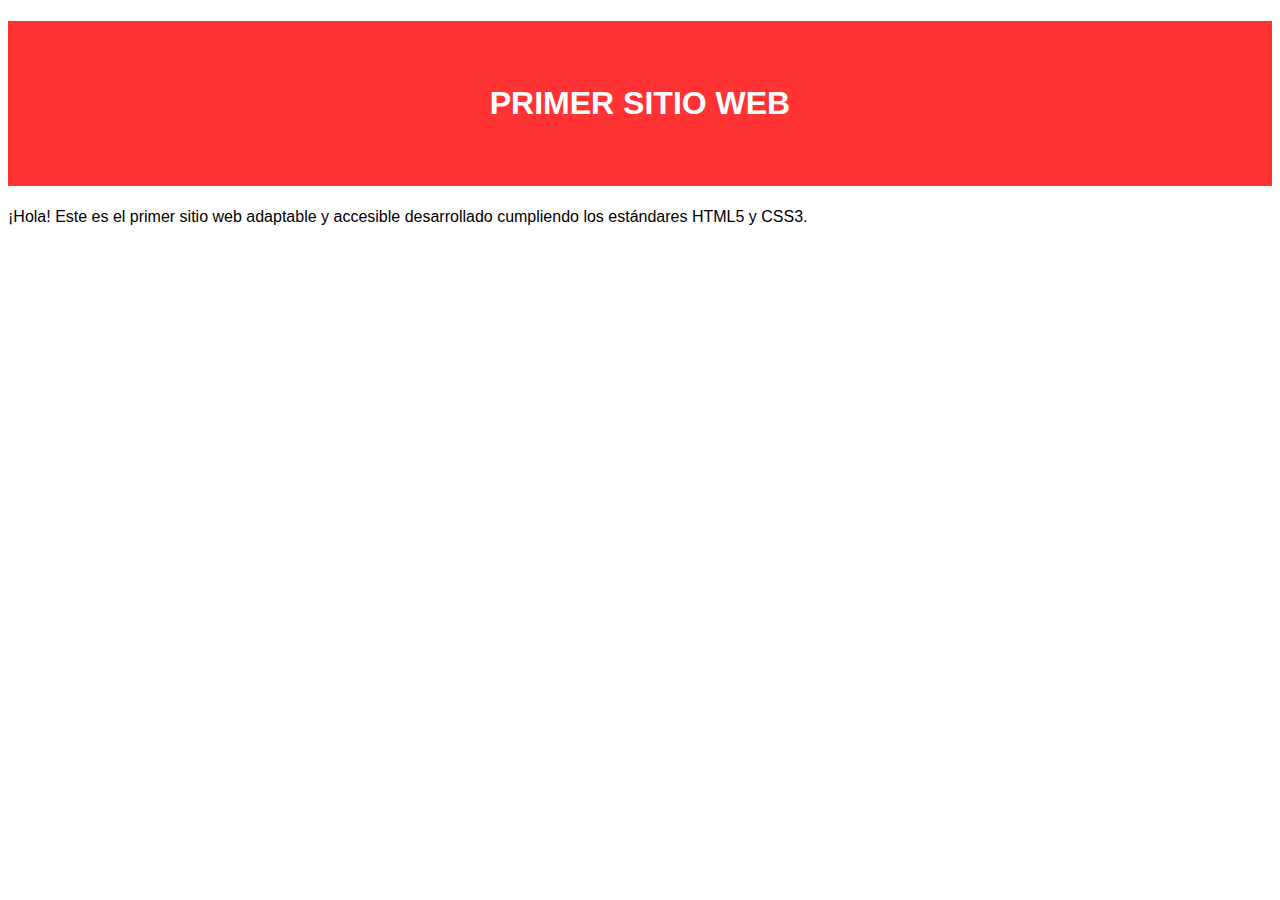
<file: index.html>
<!DOCTYPE HTML>

<html lang="es">
<head>
    <!-- Datos que describen el documento -->
    <meta charset="UTF-8" />
    <title>SEW</title>
	<link rel="stylesheet" type="text/css" href="estilo.css" />
</head>

<body>
    <!-- Datos con el contenidos que aparece en el navegador -->
    <h1>Primer sitio web</h1>
    <p>¡Hola! Este es el primer sitio web adaptable y accesible desarrollado cumpliendo los estándares HTML5 y CSS3. </p>
</body>
</html>
</file>
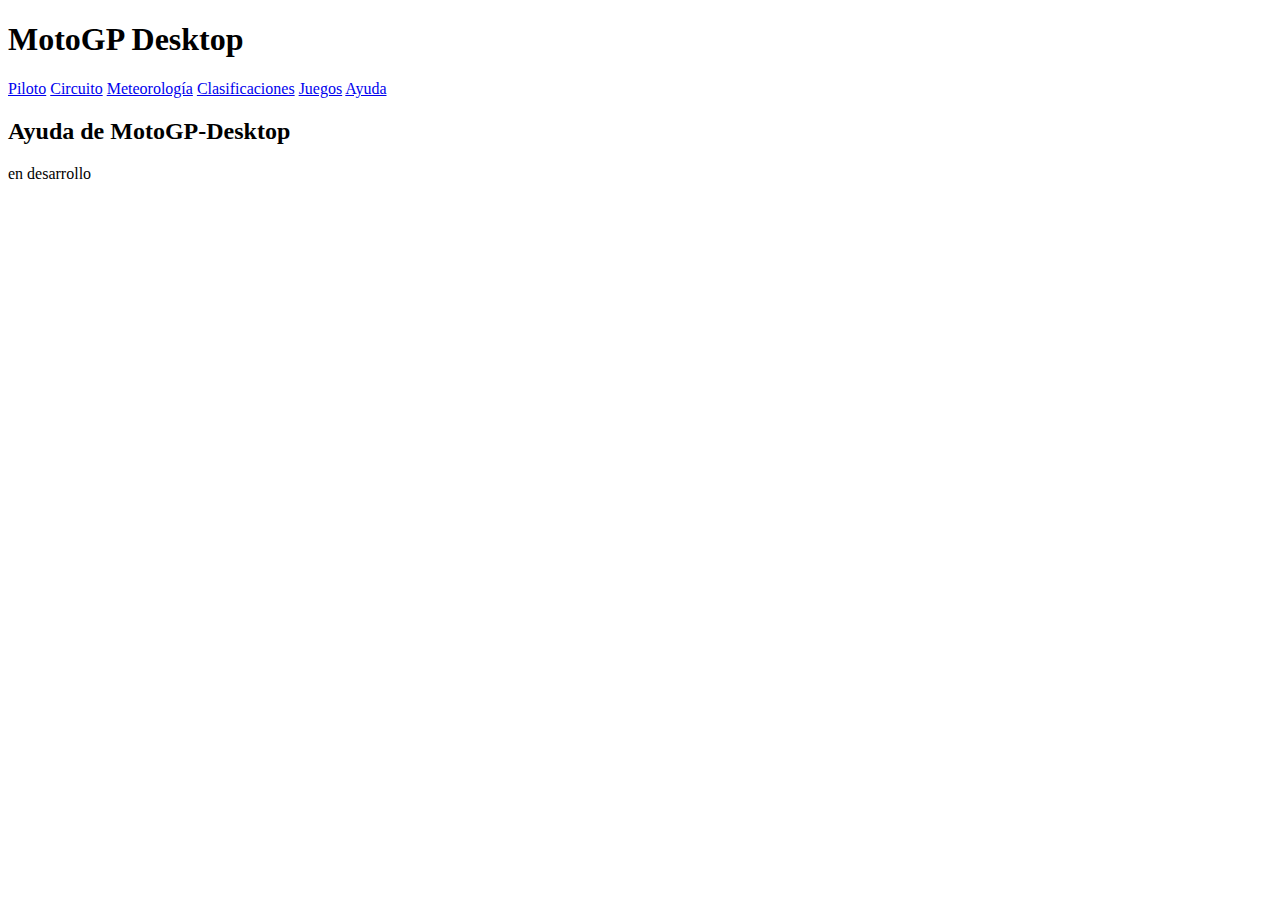
<file: MotoGP-Desktop/ayuda.html>
<!DOCTYPE HTML>

<html lang="es">
<head>
    <!-- Datos que describen el documento -->
    <meta charset="UTF-8" />
    <title>MotoGP-Ayuda</title>
	
	<meta name="keywords" content="Moto, MotoGP" />
	<meta name="author" content = "Clara Fernández" />
	<meta name = "description" content = "Información de ayuda" />
	<meta name = "viewport" content = "width=device-width, initial-scale=1.0" />
	<link rel="icon" href="multimedia/icono.ico"/>
	<link rel="stylesheet" type="text/css" href="estilo/estilo.css" />
</head>

<body>
    <!-- Datos con el contenidos que aparece en el navegador -->
    <h1>MotoGP Desktop</h1>
	<nav>
	<a href="piloto.html" title="Información del Marco Bezzecchi">Piloto</a>
	<a href="circuito.html" title="Información del circuito">Circuito</a>
	<a href="meteorologia.html" title="Información de la meteorología">Meteorología</a>
	<a href="clasificaciones.html" title="Información de las clasificaciones">Clasificaciones</a>
	<a href="juegos.html" title="Información de juegos">Juegos</a>
	<a href="ayuda.html" title="Información de Ayuda">Ayuda</a>
	</nav>
	<h2>Ayuda de MotoGP-Desktop</h2>
    <p>en desarrollo</p>
</body>
</html>
</file>
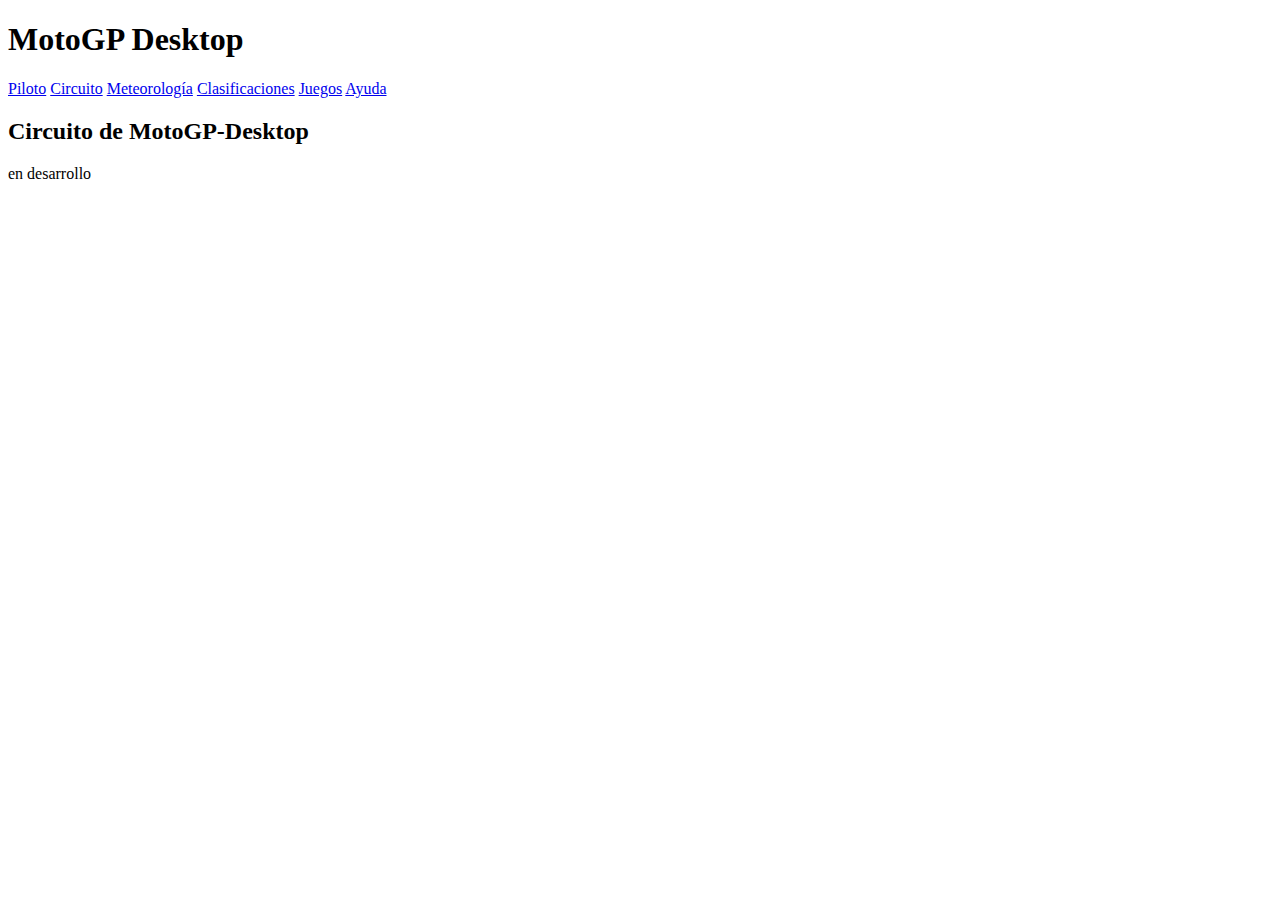
<file: MotoGP-Desktop/circuito.html>
<!DOCTYPE HTML>

<html lang="es">
<head>
    <!-- Datos que describen el documento -->
    <meta charset="UTF-8" />
    <title>MotoGP-Circuito</title>
	
	<meta name="keywords" content="Moto, MotoGP" />
	<meta name="author" content = "Clara Fernández" />
	<meta name = "description" content = "Información del circuito" />
	<meta name = "viewport" content = "width=device-width, initial-scale=1.0" />
	<link rel="icon" href="multimedia/icono.ico"/>
	<link rel="stylesheet" type="text/css" href="estilo/estilo.css" />
</head>

<body>
    <!-- Datos con el contenidos que aparece en el navegador -->
    <h1>MotoGP Desktop</h1>
	<nav>
	<a href="piloto.html" title="Información del Marco Bezzecchi">Piloto</a>
	<a href="circuito.html" title="Información del circuito">Circuito</a>
	<a href="meteorologia.html" title="Información de la meteorología">Meteorología</a>
	<a href="clasificaciones.html" title="Información de las clasificaciones">Clasificaciones</a>
	<a href="juegos.html" title="Información de juegos">Juegos</a>
	<a href="ayuda.html" title="Información de Ayuda">Ayuda</a>
	</nav>
	<h2>Circuito de MotoGP-Desktop</h2>
    <p>en desarrollo</p>
</body>
</html>
</file>
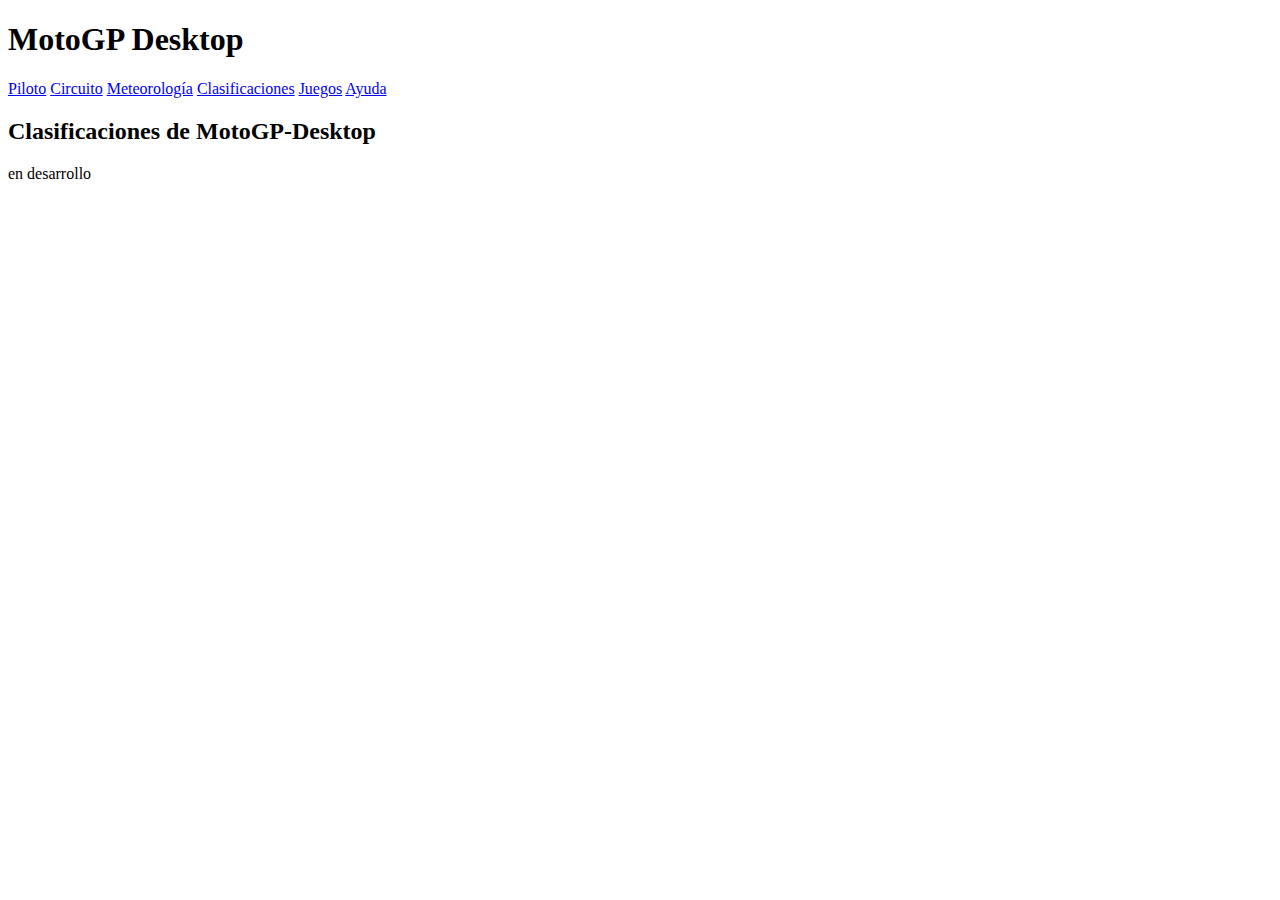
<file: MotoGP-Desktop/clasificaciones.html>
<!DOCTYPE HTML>

<html lang="es">
<head>
    <!-- Datos que describen el documento -->
    <meta charset="UTF-8" />
    <title>MotoGP-Clasificaciones</title>
	
	<meta name="keywords" content="Moto, MotoGP" />
	<meta name="author" content = "Clara Fernández" />
	<meta name = "description" content = "Información de las clasificaciones" />
	<meta name = "viewport" content = "width=device-width, initial-scale=1.0" />
	<link rel="icon" href="multimedia/icono.ico"/>
	<link rel="stylesheet" type="text/css" href="estilo/estilo.css" />
</head>

<body>
    <!-- Datos con el contenidos que aparece en el navegador -->
    <h1>MotoGP Desktop</h1>
	<nav>
	<a href="piloto.html" title="Información del Marco Bezzecchi">Piloto</a>
	<a href="circuito.html" title="Información del circuito">Circuito</a>
	<a href="meteorologia.html" title="Información de la meteorología">Meteorología</a>
	<a href="clasificaciones.html" title="Información de las clasificaciones">Clasificaciones</a>
	<a href="juegos.html" title="Información de juegos">Juegos</a>
	<a href="ayuda.html" title="Información de Ayuda">Ayuda</a>
	</nav>
	<h2>Clasificaciones de MotoGP-Desktop</h2>
    <p>en desarrollo</p>
</body>
</html>
</file>
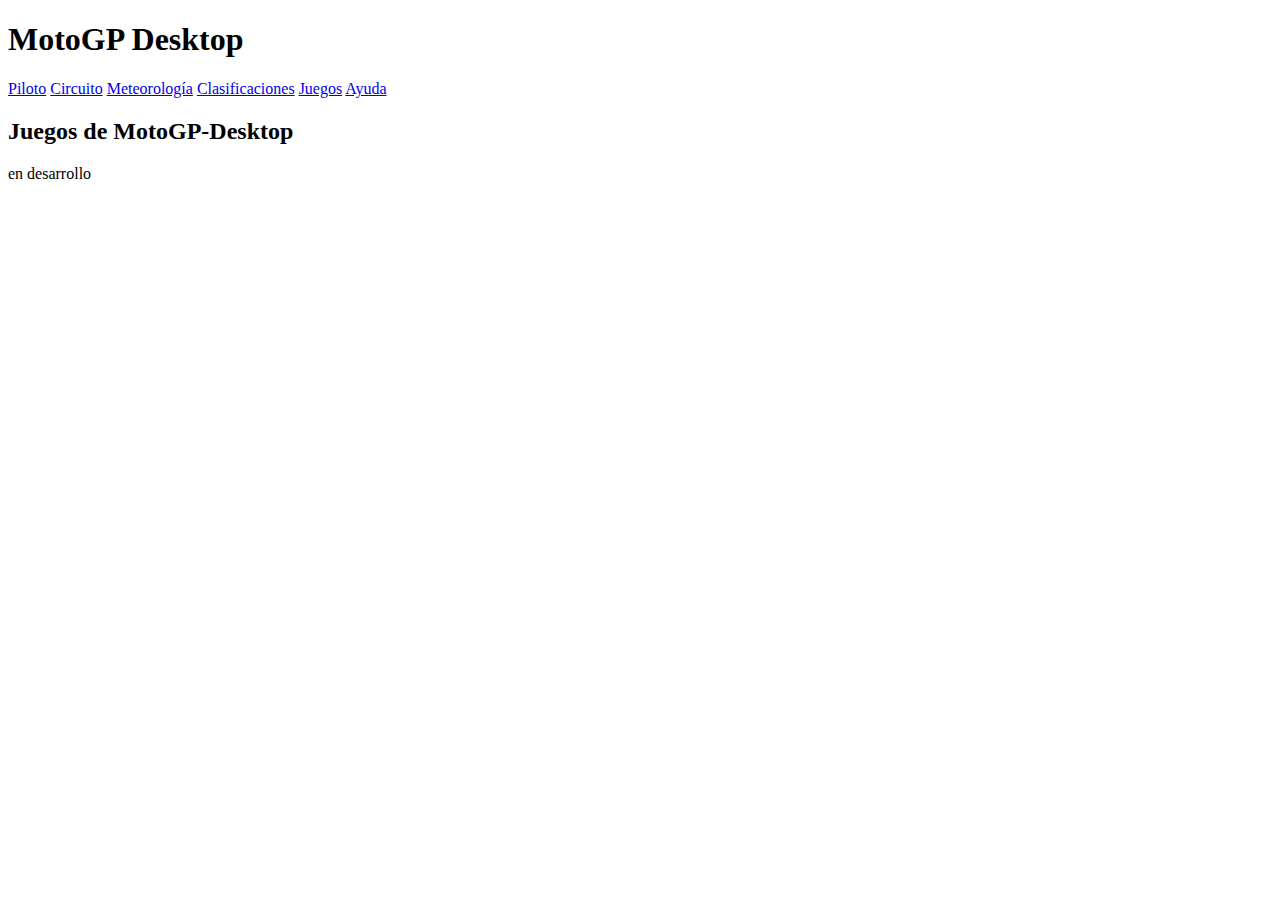
<file: MotoGP-Desktop/juegos.html>
<!DOCTYPE HTML>

<html lang="es">
<head>
    <!-- Datos que describen el documento -->
    <meta charset="UTF-8" />
    <title>MotoGP-Juegos</title>
	
	<meta name="keywords" content="Moto, MotoGP" />
	<meta name="author" content = "Clara Fernández" />
	<meta name = "description" content = "Información de los juegos" />
	<meta name = "viewport" content = "width=device-width, initial-scale=1.0" />
	<link rel="icon" href="multimedia/icono.ico"/>
	<link rel="stylesheet" type="text/css" href="estilo/estilo.css" />
</head>

<body>
    <!-- Datos con el contenidos que aparece en el navegador -->
    <h1>MotoGP Desktop</h1>
	<nav>
	<a href="piloto.html" title="Información del Marco Bezzecchi">Piloto</a>
	<a href="circuito.html" title="Información del circuito">Circuito</a>
	<a href="meteorologia.html" title="Información de la meteorología">Meteorología</a>
	<a href="clasificaciones.html" title="Información de las clasificaciones">Clasificaciones</a>
	<a href="juegos.html" title="Información de juegos">Juegos</a>
	<a href="ayuda.html" title="Información de Ayuda">Ayuda</a>
	</nav>
	<h2>Juegos de MotoGP-Desktop</h2>
    <p>en desarrollo</p>
</body>
</html>
</file>
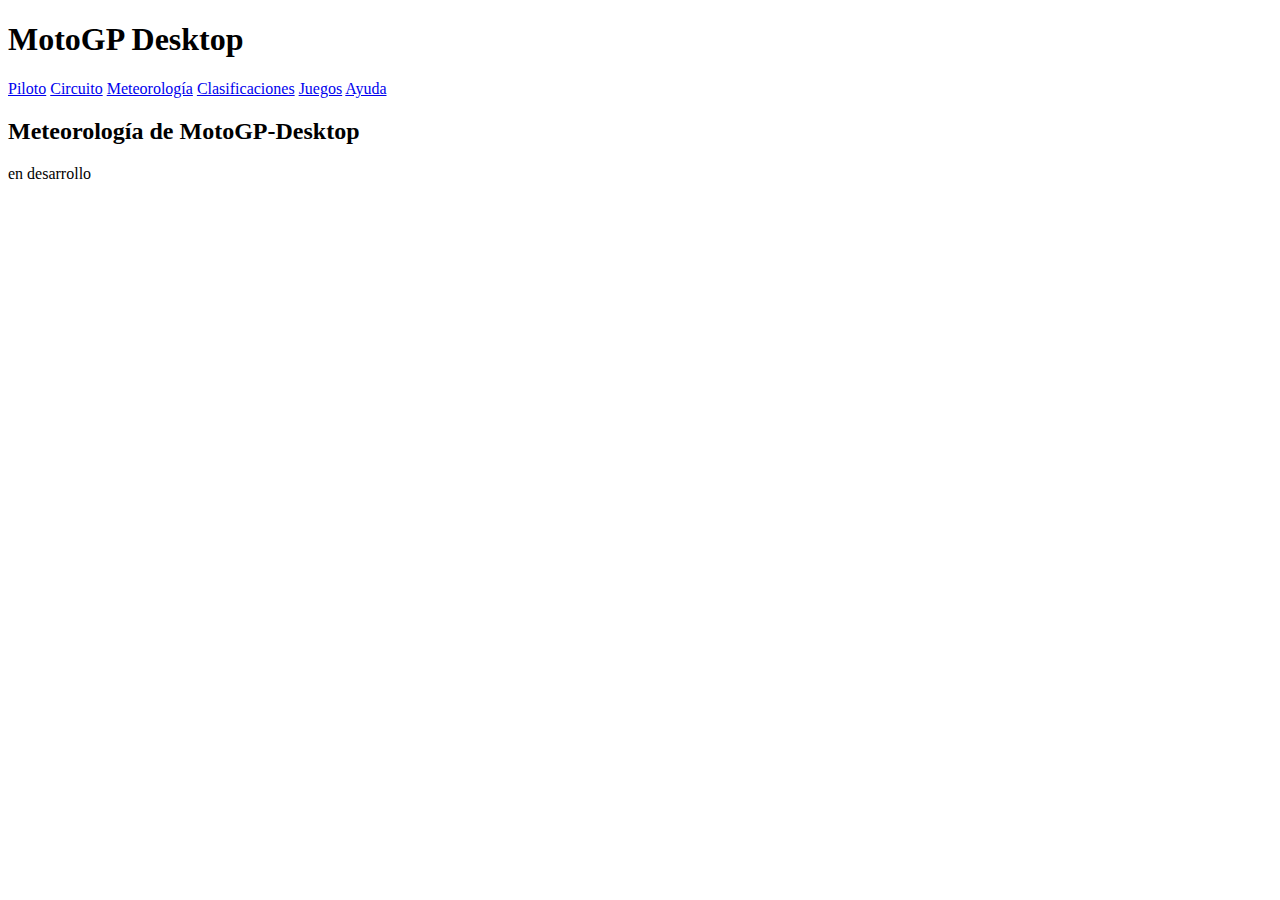
<file: MotoGP-Desktop/meteorologia.html>
<!DOCTYPE HTML>

<html lang="es">
<head>
    <!-- Datos que describen el documento -->
    <meta charset="UTF-8" />
    <title>MotoGP-Meteorología</title>
	
	<meta name="keywords" content="Moto, MotoGP" />
	<meta name="author" content = "Clara Fernández" />
	<meta name = "description" content = "Información de la metodología" />
	<meta name = "viewport" content = "width=device-width, initial-scale=1.0" />
	<link rel="icon" href="multimedia/icono.ico">
	<link rel="stylesheet" type="text/css" href="estilo/estilo.css" />
</head>

<body>
    <!-- Datos con el contenidos que aparece en el navegador -->
    <h1>MotoGP Desktop</h1>
	<nav>
	<a href="piloto.html" title="Información del Marco Bezzecchi">Piloto</a>
	<a href="circuito.html" title="Información del circuito">Circuito</a>
	<a href="meteorologia.html" title="Información de la meteorología">Meteorología</a>
	<a href="clasificaciones.html" title="Información de las clasificaciones">Clasificaciones</a>
	<a href="juegos.html" title="Información de juegos">Juegos</a>
	<a href="ayuda.html" title="Información de Ayuda">Ayuda</a>
	</nav>
	<h2>Meteorología de MotoGP-Desktop</h2>
    <p>en desarrollo</p>
</body>
</html>
</file>
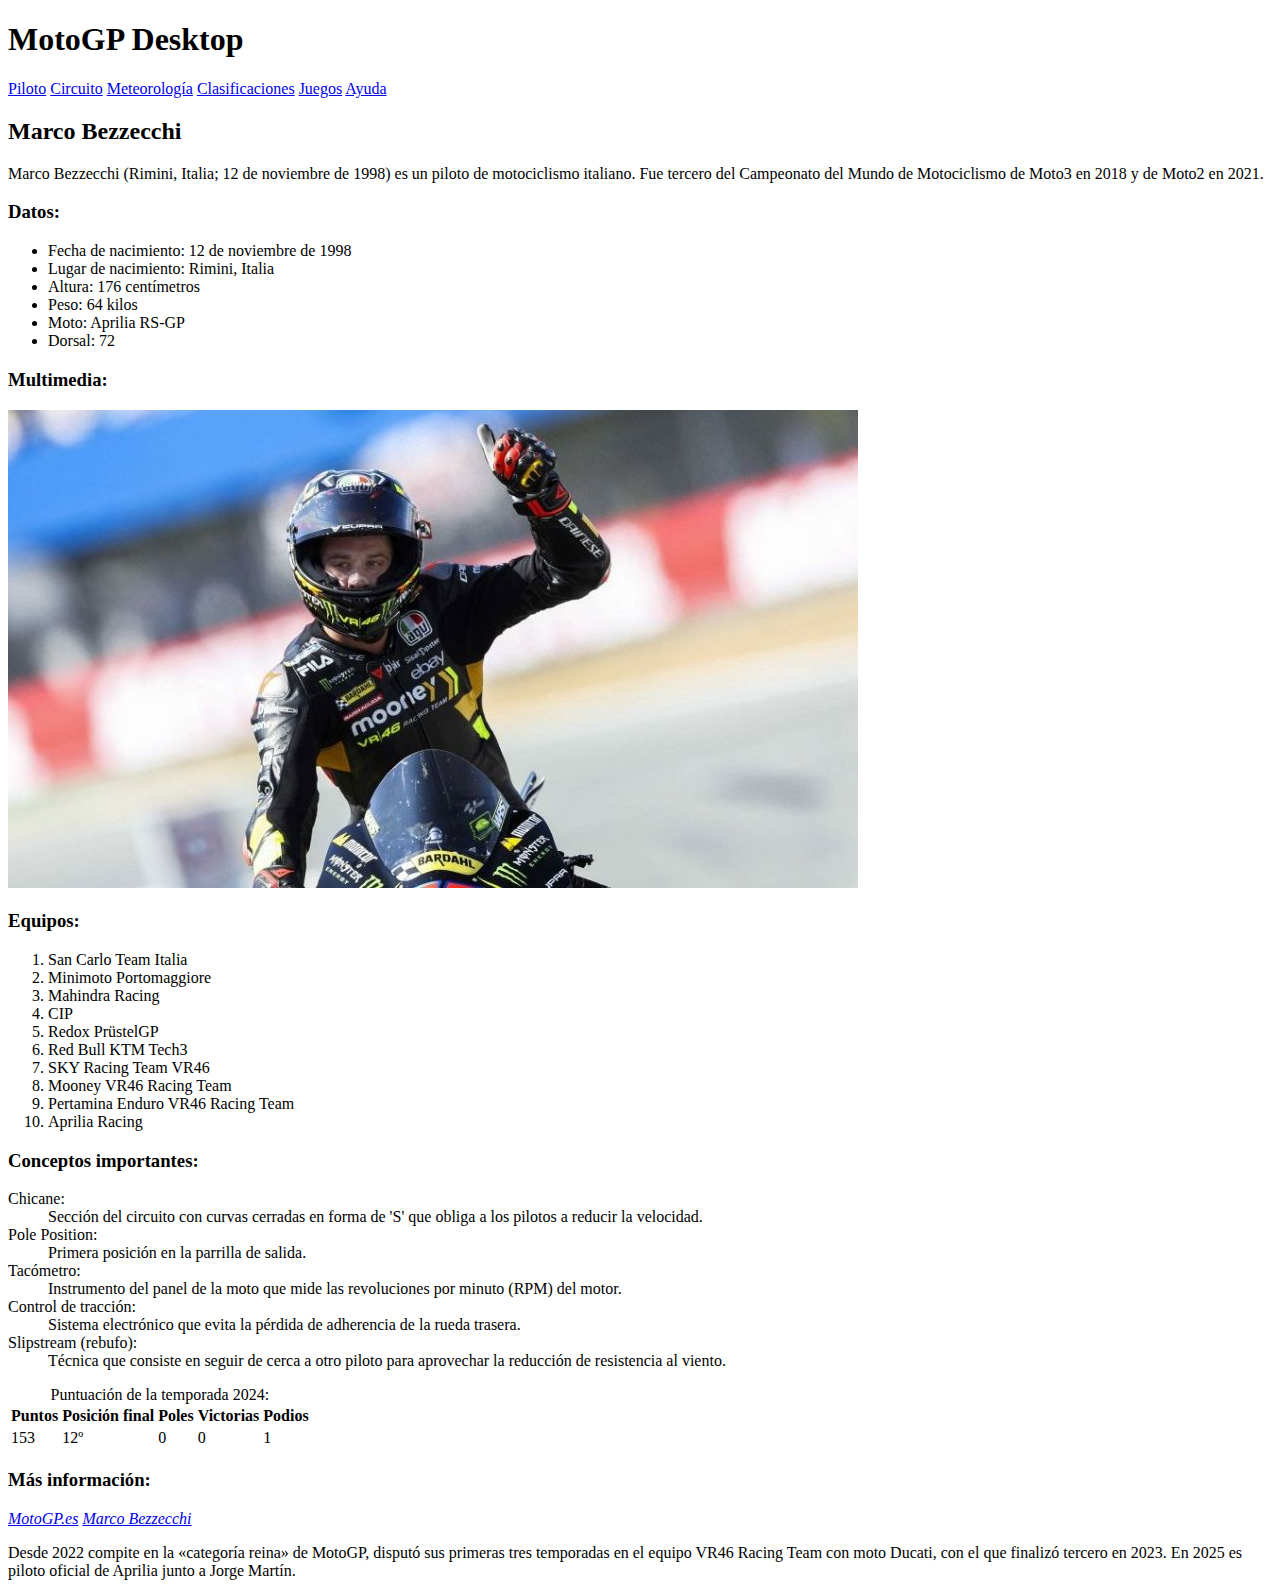
<file: MotoGP-Desktop/piloto.html>
<!DOCTYPE HTML>

<html lang="es">
<head>
    <!-- Datos que describen el documento -->
    <meta charset="UTF-8" />
    <title>MotoGP-Piloto</title>
	<meta name="keywords" content="Moto, MotoGP" />
	<meta name="author" content = "Clara Fernández" />
	<meta name = "description" content = "Información del piloto" />
	<meta name = "viewport" content = "width=device-width, initial-scale=1.0" />
	<link rel="stylesheet" type="text/css" href="estilo/estilo.css" />
	<link rel="icon" href="multimedia/icono.ico"/>
	
</head>

<body>
    <!-- Datos con el contenidos que aparece en el navegador -->
    <header>
	<h1>MotoGP Desktop</h1>
	<nav>
	<a href="piloto.html" title="Información del Marco Bezzecchi">Piloto</a>
	<a href="circuito.html" title="Información del circuito">Circuito</a>
	<a href="meteorologia.html" title="Información de la meteorología">Meteorología</a>
	<a href="clasificaciones.html" title="Información de las clasificaciones">Clasificaciones</a>
	<a href="juegos.html" title="Información de juegos">Juegos</a>
	<a href="ayuda.html" title="Información de Ayuda">Ayuda</a>
	</nav>
	<h2>Marco Bezzecchi</h2>
    <p>Marco Bezzecchi (Rimini, Italia; 12 de noviembre de 1998) 
	es un piloto de motociclismo italiano. 
	Fue tercero del Campeonato del Mundo de Motociclismo de 
	Moto3 en 2018 y de Moto2 en 2021.</p>
	</header>
	
	<section>
	<h3>Datos: </h3>
	<ul>
	<li>Fecha de nacimiento: 12 de noviembre de 1998</li>
	<li>Lugar de nacimiento: Rimini, Italia</li>
	<li>Altura: 176 centímetros</li>
	<li>Peso: 64 kilos</li>
	<li>Moto: Aprilia RS-GP</li>
	<li>Dorsal: 72</li>
	</ul>
	</section>

	<section>
	<h3>Multimedia: </h3>
	<picture>
	<source media="(max-width:465px)" srcset="multimedia/bezzecchiMovil.jpg"/>
	<source media="(max-width:799px)" srcset="multimedia/bezzecchiTablet.jpg"/>
	<img alt="Foto de Marco Bezzecchi" src="multimedia/bezzecchiPC.jpg"/>
	</picture>
	</section>
	
	<section>
	<h3>Equipos:</h3>
	<ol>
	<li>San Carlo Team Italia</li>
	<li>Minimoto Portomaggiore</li>
	<li>Mahindra Racing</li>
	<li>CIP</li>
	<li>Redox PrüstelGP</li>
	<li>Red Bull KTM Tech3</li>
	<li>SKY Racing Team VR46</li>
	<li>Mooney VR46 Racing Team	</li>
	<li>Pertamina Enduro VR46 Racing Team</li>
	<li>Aprilia Racing</li>
	</ol>
	</section>
	
	<aside>
	<h3>Conceptos importantes:</h3>
	<dl>
	<dt>Chicane:</dt>
	<dd>Sección del circuito con curvas cerradas en forma de 'S'
	que obliga a los pilotos a reducir la velocidad.</dd>
	
	<dt>Pole Position:</dt>
	<dd>Primera posición en la parrilla de salida.</dd>
	
	<dt>Tacómetro:</dt>
	<dd>Instrumento del panel de la moto que mide las revoluciones por minuto (RPM) del motor.</dd>
	
	<dt>Control de tracción:</dt>
	<dd>Sistema electrónico que evita la pérdida de adherencia de la rueda trasera.</dd>
	
	<dt>Slipstream (rebufo):</dt>
	<dd>Técnica que consiste en seguir de cerca a otro piloto para aprovechar la reducción de resistencia al viento.</dd>
	</dl>
	</aside>
	
	<table>
	<caption>Puntuación de la temporada 2024:</caption>
	<!--headers-->
	<tbody>
	<tr>
		<th scope="col" id="puntos"> Puntos </th>
		<th scope="col" id="posición"> Posición final </th>
		<th scope="col" id="poles"> Poles </th>
		<th scope="col" id="victorias"> Victorias </th>
		<th scope="col" id="podios"> Podios </th>
	</tr>
	<!--info-->
	<tr>
		<td headers="puntos">153</td>
		<td headers="posición">12º</td>
		<td headers="poles">0</td>
		<td headers="victorias">0</td>
		<td headers="podios">1</td>
	</tr>
	</tbody>
	</table>
	
	<section>
	<h3> Más información:</h3>
	<address>
	<a href="https://www.motogp.com/es">MotoGP.es</a>
	<a href="https://www.motogp.com/es/riders/marco-bezzecchi/e622ec5b-5ccf-457c-a67f-ec028f0ddf6e?tab=overview">Marco Bezzecchi</a>
	</address>
	<p>Desde 2022 compite en la «categoría reina» de MotoGP, 
	disputó sus primeras tres temporadas en el equipo VR46 Racing Team 
	con moto Ducati, con el que finalizó tercero en 2023. 
	En 2025 es piloto oficial de Aprilia junto a Jorge Martín.</p>
	</section>

</body>
</html>
</file>
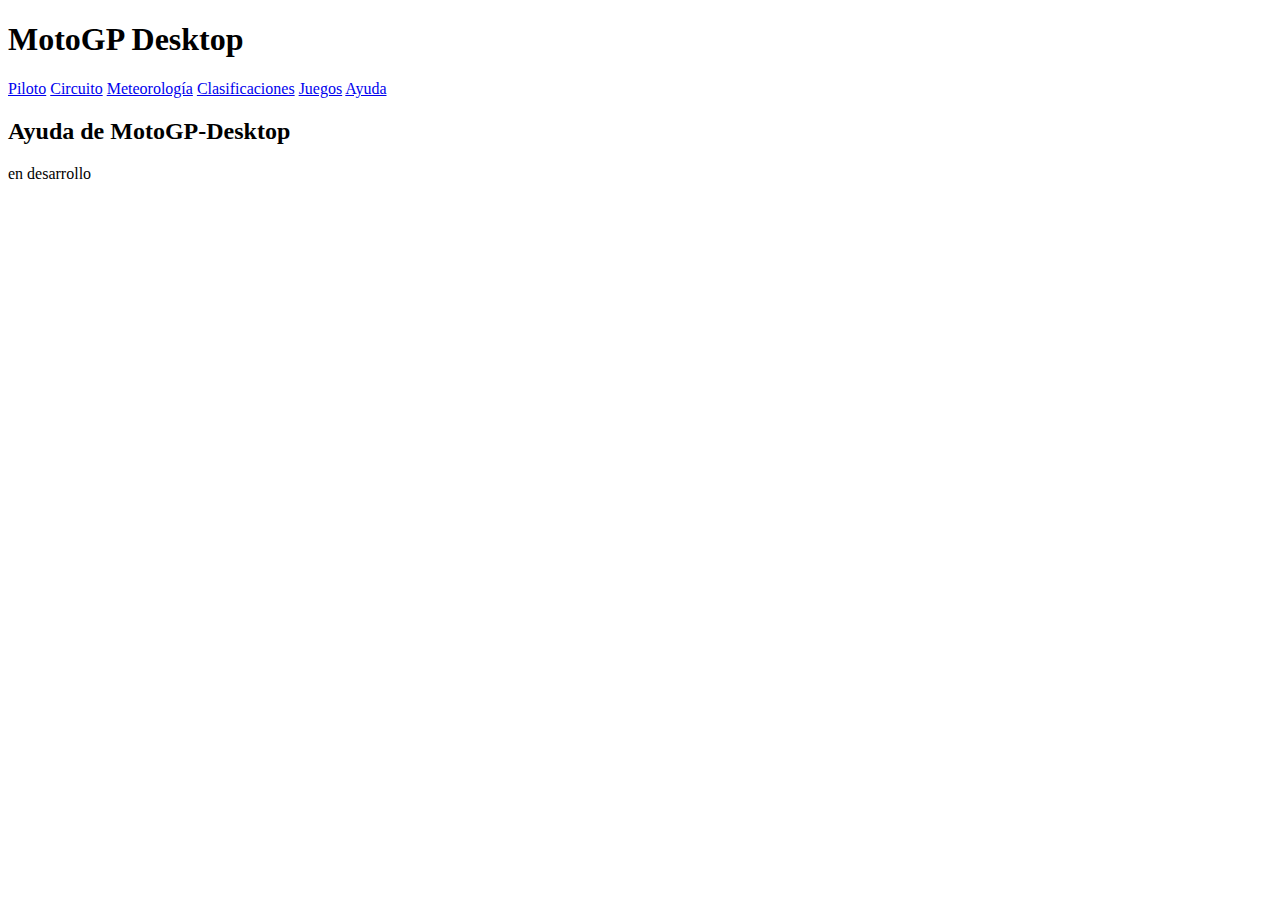
<file: MotoGP-Desktop/MotoGP-Desktop/ayuda.html>
<!DOCTYPE HTML>

<html lang="es">
<head>
    <!-- Datos que describen el documento -->
    <meta charset="UTF-8" />
    <title>MotoGP-Ayuda</title>
	
	<meta name="keywords" content="Moto, MotoGP" />
	<meta name="author" content = "Clara Fernández" />
	<meta name = "description" content = "Información de ayuda" />
	<meta name = "viewport" content = "width=device-width, initial-scale=1.0" />
	<link rel="stylesheet" type="text/css" href="estilo/estilo.css" />
</head>

<body>
    <!-- Datos con el contenidos que aparece en el navegador -->
    <h1>MotoGP Desktop</h1>
	<nav>
	<a href="piloto.html" title="Información del Marco Bezzecchi">Piloto</a>
	<a href="circuito.html" title="Información del circuito">Circuito</a>
	<a href="meteorologia.html" title="Información de la meteorología">Meteorología</a>
	<a href="clasificaciones.html" title="Información de las clasificaciones">Clasificaciones</a>
	<a href="juegos.html" title="Información de juegos">Juegos</a>
	<a href="ayuda.html" title="Información de Ayuda">Ayuda</a>
	</nav>
	<h2>Ayuda de MotoGP-Desktop</h2>
    <p>en desarrollo</p>
</body>
</html>
</file>
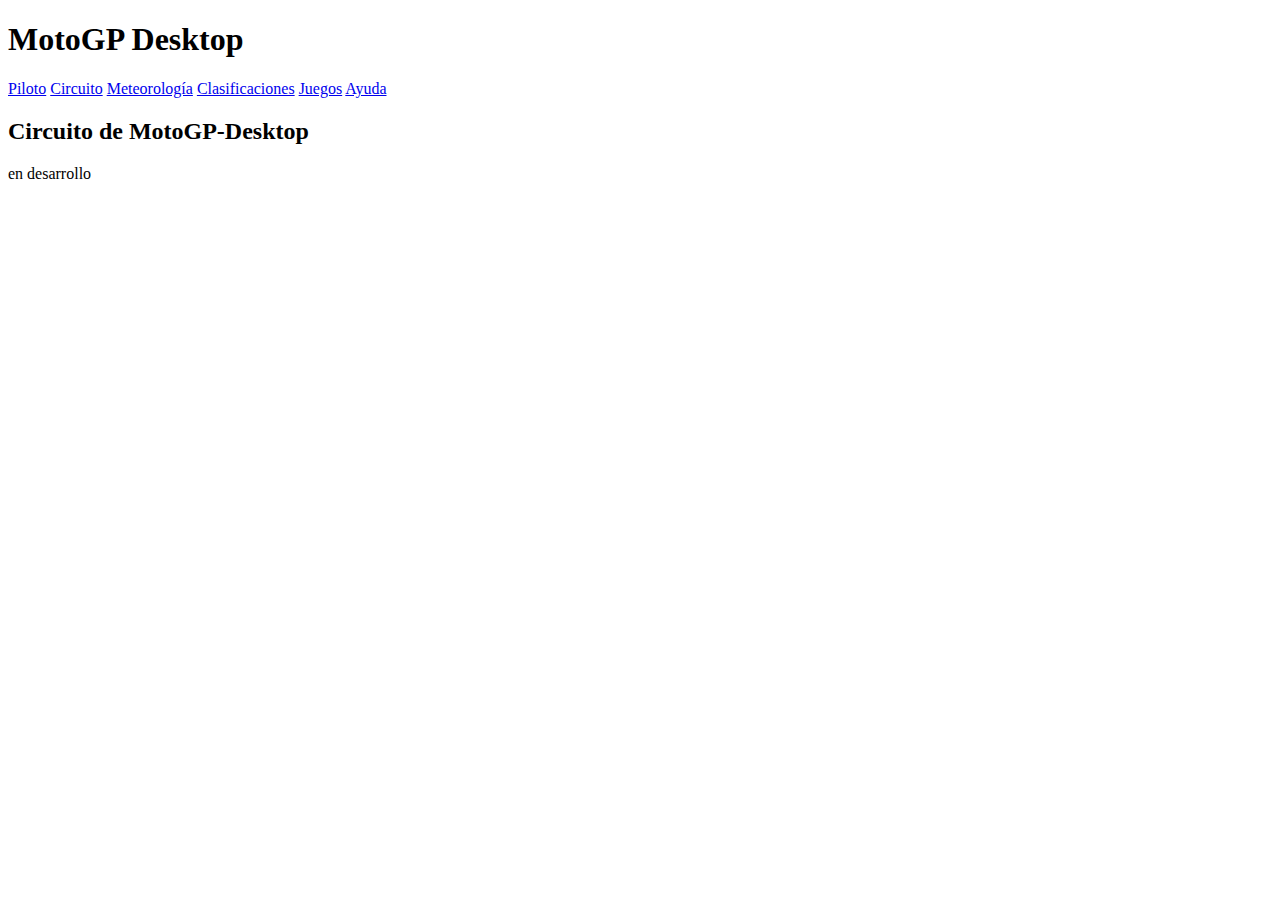
<file: MotoGP-Desktop/MotoGP-Desktop/circuito.html>
<!DOCTYPE HTML>

<html lang="es">
<head>
    <!-- Datos que describen el documento -->
    <meta charset="UTF-8" />
    <title>MotoGP-Circuito</title>
	
	<meta name="keywords" content="Moto, MotoGP" />
	<meta name="author" content = "Clara Fernández" />
	<meta name = "description" content = "Información del circuito" />
	<meta name = "viewport" content = "width=device-width, initial-scale=1.0" />
	<link rel="stylesheet" type="text/css" href="estilo/estilo.css" />
</head>

<body>
    <!-- Datos con el contenidos que aparece en el navegador -->
    <h1>MotoGP Desktop</h1>
	<nav>
	<a href="piloto.html" title="Información del Marco Bezzecchi">Piloto</a>
	<a href="circuito.html" title="Información del circuito">Circuito</a>
	<a href="meteorologia.html" title="Información de la meteorología">Meteorología</a>
	<a href="clasificaciones.html" title="Información de las clasificaciones">Clasificaciones</a>
	<a href="juegos.html" title="Información de juegos">Juegos</a>
	<a href="ayuda.html" title="Información de Ayuda">Ayuda</a>
	</nav>
	<h2>Circuito de MotoGP-Desktop</h2>
    <p>en desarrollo</p>
</body>
</html>
</file>
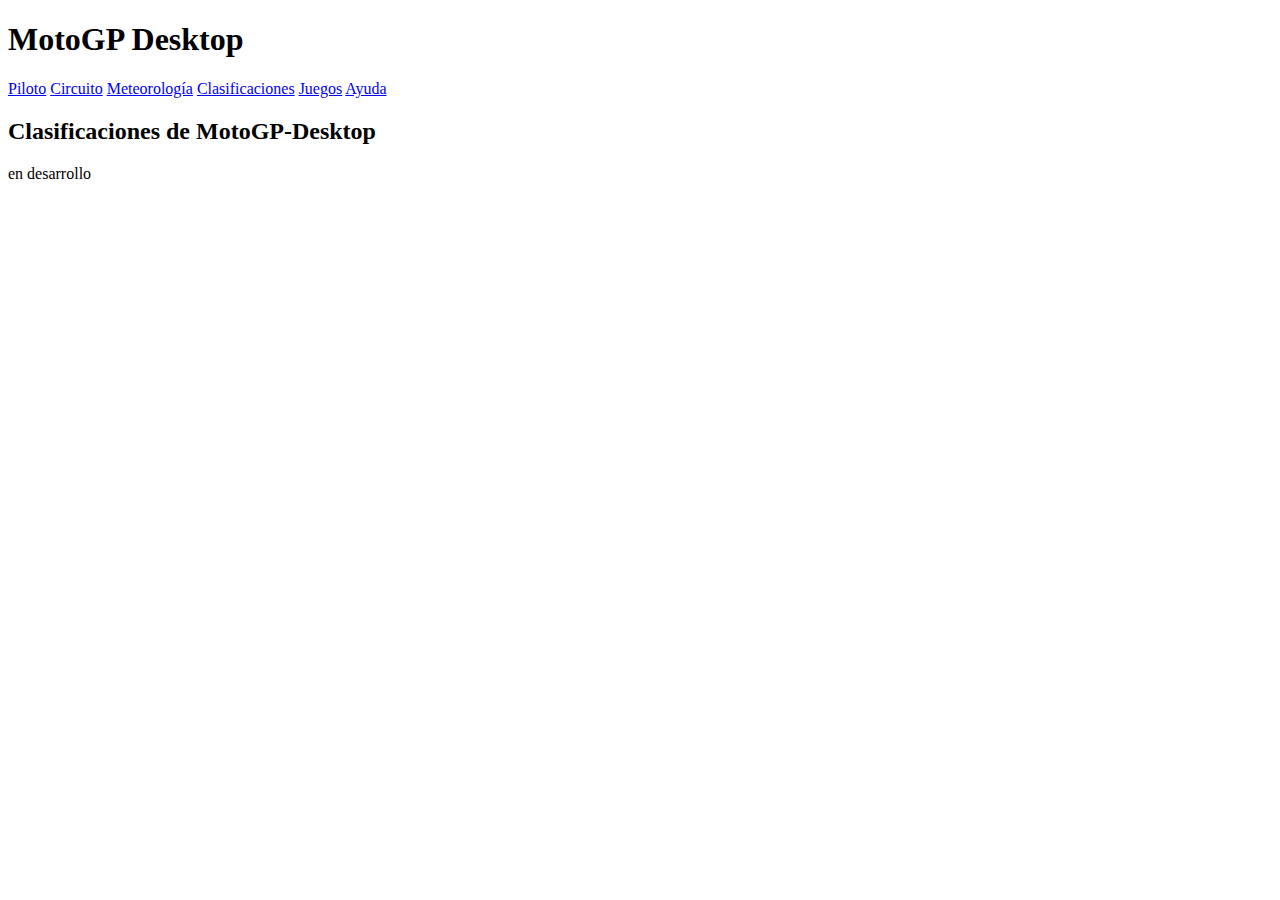
<file: MotoGP-Desktop/MotoGP-Desktop/clasificaciones.html>
<!DOCTYPE HTML>

<html lang="es">
<head>
    <!-- Datos que describen el documento -->
    <meta charset="UTF-8" />
    <title>MotoGP-Clasificaciones</title>
	
	<meta name="keywords" content="Moto, MotoGP" />
	<meta name="author" content = "Clara Fernández" />
	<meta name = "description" content = "Información de las clasificaciones" />
	<meta name = "viewport" content = "width=device-width, initial-scale=1.0" />
	<link rel="stylesheet" type="text/css" href="estilo/estilo.css" />
</head>

<body>
    <!-- Datos con el contenidos que aparece en el navegador -->
    <h1>MotoGP Desktop</h1>
	<nav>
	<a href="piloto.html" title="Información del Marco Bezzecchi">Piloto</a>
	<a href="circuito.html" title="Información del circuito">Circuito</a>
	<a href="meteorologia.html" title="Información de la meteorología">Meteorología</a>
	<a href="clasificaciones.html" title="Información de las clasificaciones">Clasificaciones</a>
	<a href="juegos.html" title="Información de juegos">Juegos</a>
	<a href="ayuda.html" title="Información de Ayuda">Ayuda</a>
	</nav>
	<h2>Clasificaciones de MotoGP-Desktop</h2>
    <p>en desarrollo</p>
</body>
</html>
</file>
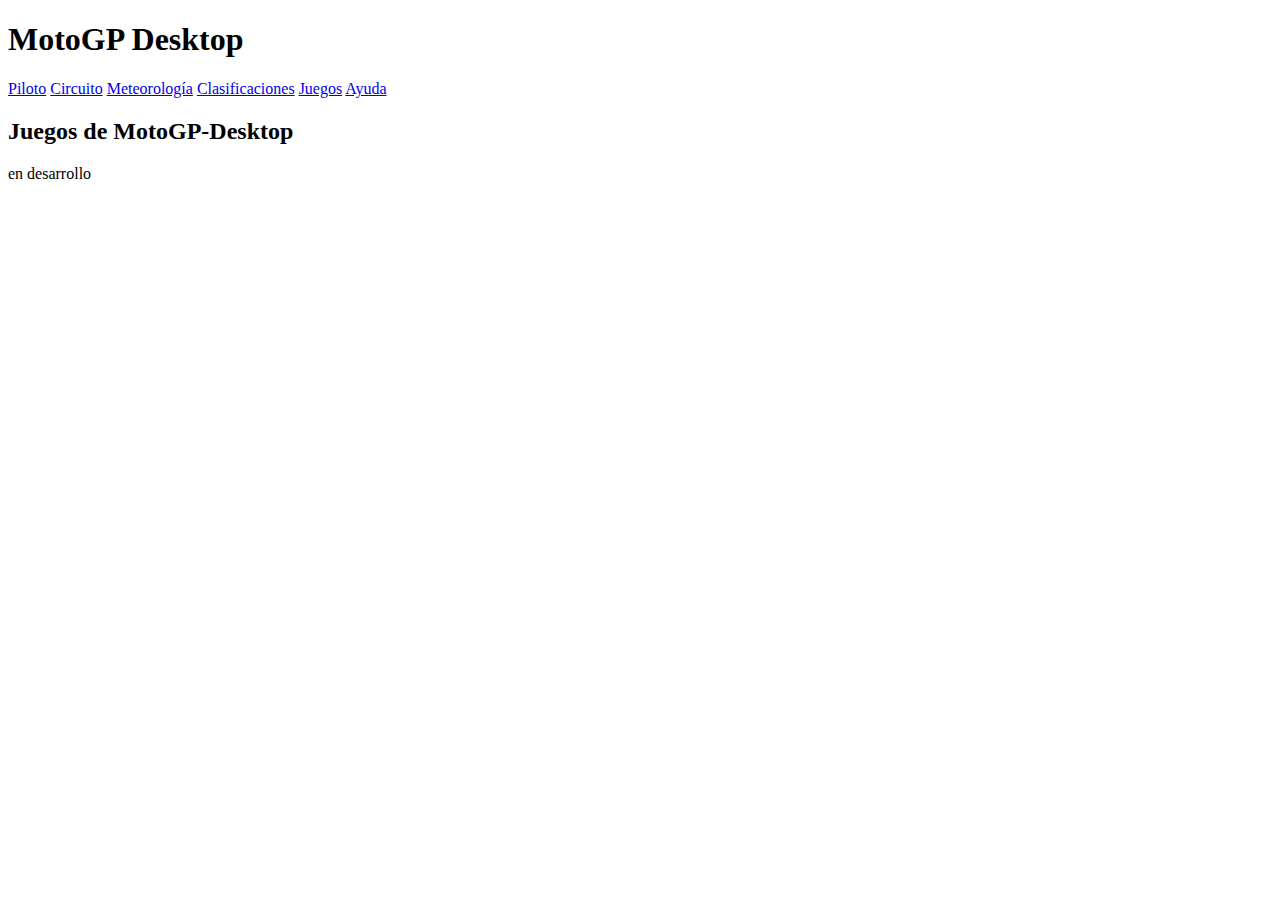
<file: MotoGP-Desktop/MotoGP-Desktop/juegos.html>
<!DOCTYPE HTML>

<html lang="es">
<head>
    <!-- Datos que describen el documento -->
    <meta charset="UTF-8" />
    <title>MotoGP-Juegos</title>
	
	<meta name="keywords" content="Moto, MotoGP" />
	<meta name="author" content = "Clara Fernández" />
	<meta name = "description" content = "Información de los juegos" />
	<meta name = "viewport" content = "width=device-width, initial-scale=1.0" />
	<link rel="stylesheet" type="text/css" href="estilo/estilo.css" />
</head>

<body>
    <!-- Datos con el contenidos que aparece en el navegador -->
    <h1>MotoGP Desktop</h1>
	<nav>
	<a href="piloto.html" title="Información del Marco Bezzecchi">Piloto</a>
	<a href="circuito.html" title="Información del circuito">Circuito</a>
	<a href="meteorologia.html" title="Información de la meteorología">Meteorología</a>
	<a href="clasificaciones.html" title="Información de las clasificaciones">Clasificaciones</a>
	<a href="juegos.html" title="Información de juegos">Juegos</a>
	<a href="ayuda.html" title="Información de Ayuda">Ayuda</a>
	</nav>
	<h2>Juegos de MotoGP-Desktop</h2>
    <p>en desarrollo</p>
</body>
</html>
</file>
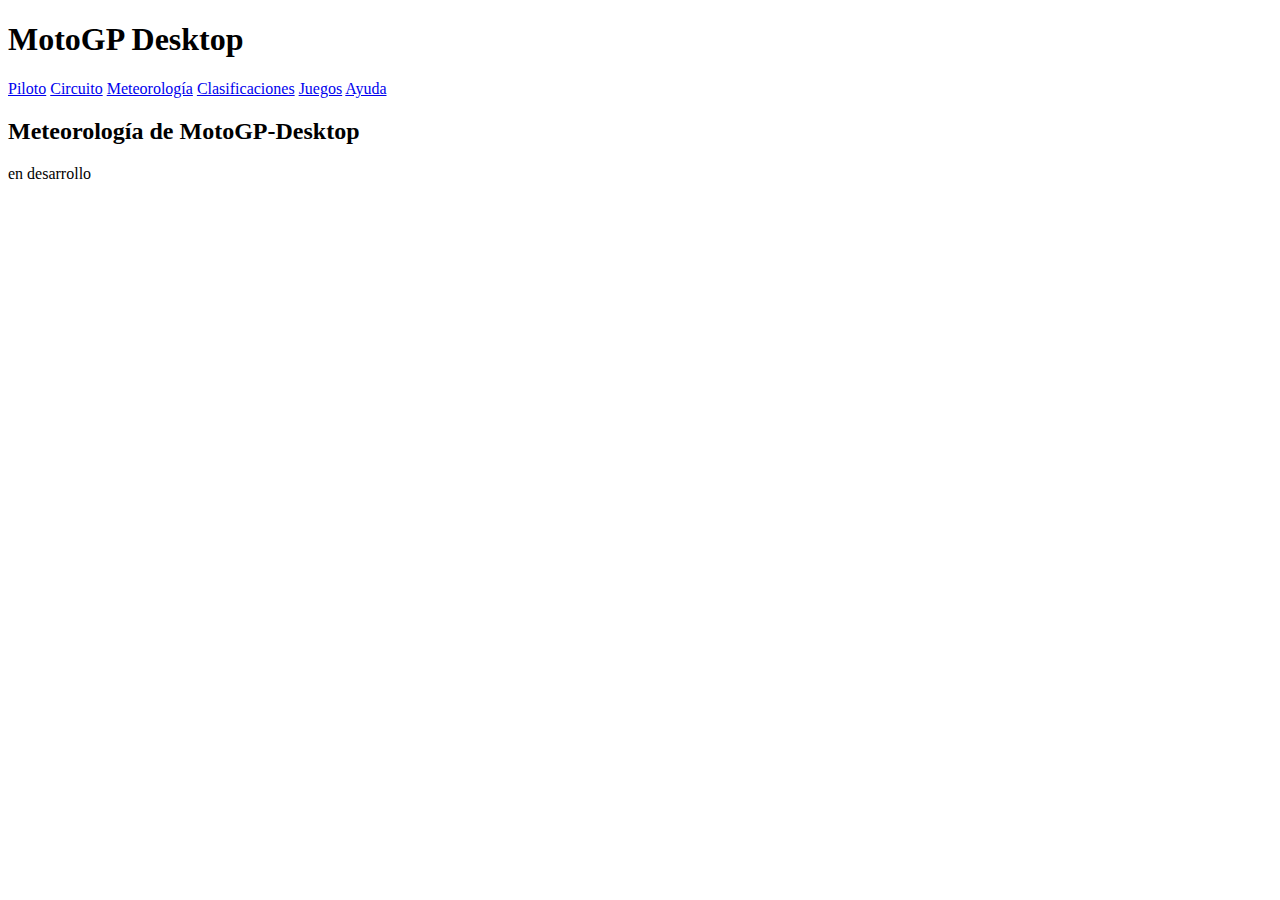
<file: MotoGP-Desktop/MotoGP-Desktop/meteorologia.html>
<!DOCTYPE HTML>

<html lang="es">
<head>
    <!-- Datos que describen el documento -->
    <meta charset="UTF-8" />
    <title>MotoGP-Meteorología</title>
	
	<meta name="keywords" content="Moto, MotoGP" />
	<meta name="author" content = "Clara Fernández" />
	<meta name = "description" content = "Información de la metodología" />
	<meta name = "viewport" content = "width=device-width, initial-scale=1.0" />
	<link rel="stylesheet" type="text/css" href="estilo/estilo.css" />
</head>

<body>
    <!-- Datos con el contenidos que aparece en el navegador -->
    <h1>MotoGP Desktop</h1>
	<nav>
	<a href="piloto.html" title="Información del Marco Bezzecchi">Piloto</a>
	<a href="circuito.html" title="Información del circuito">Circuito</a>
	<a href="meteorologia.html" title="Información de la meteorología">Meteorología</a>
	<a href="clasificaciones.html" title="Información de las clasificaciones">Clasificaciones</a>
	<a href="juegos.html" title="Información de juegos">Juegos</a>
	<a href="ayuda.html" title="Información de Ayuda">Ayuda</a>
	</nav>
	<h2>Meteorología de MotoGP-Desktop</h2>
    <p>en desarrollo</p>
</body>
</html>
</file>
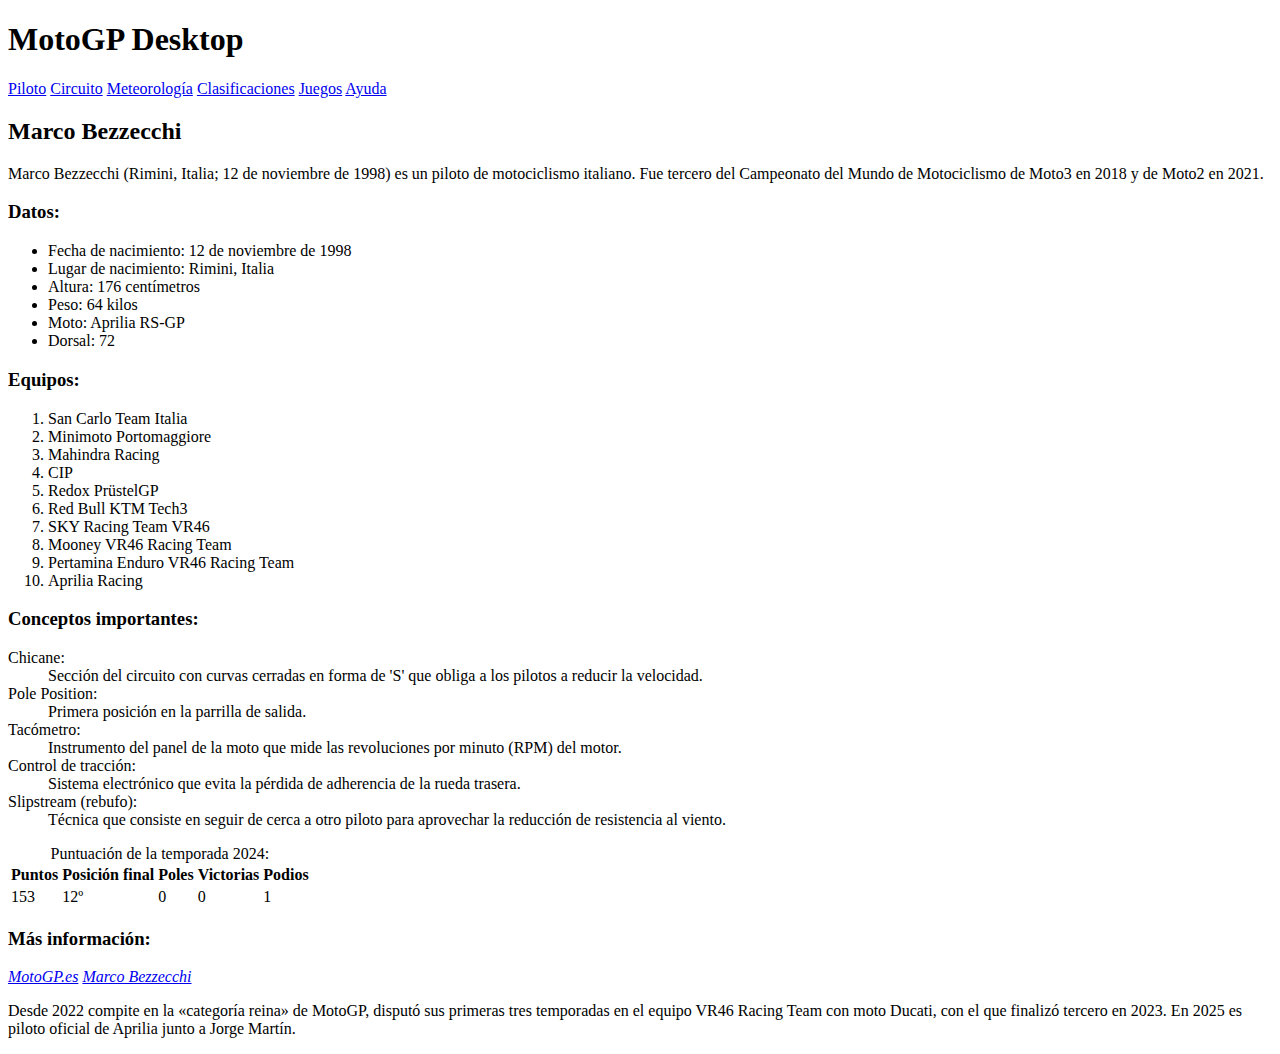
<file: MotoGP-Desktop/MotoGP-Desktop/piloto.html>
<!DOCTYPE HTML>

<html lang="es">
<head>
    <!-- Datos que describen el documento -->
    <meta charset="UTF-8" />
    <title>MotoGP-Piloto</title>
	<meta name="keywords" content="Moto, MotoGP" />
	<meta name="author" content = "Clara Fernández" />
	<meta name = "description" content = "Información del piloto" />
	<meta name = "viewport" content = "width=device-width, initial-scale=1.0" />
	<link rel="stylesheet" type="text/css" href="estilo/estilo.css" />
</head>

<body>
    <!-- Datos con el contenidos que aparece en el navegador -->
    <header>
	<h1>MotoGP Desktop</h1>
	<nav>
	<a href="piloto.html" title="Información del Marco Bezzecchi">Piloto</a>
	<a href="circuito.html" title="Información del circuito">Circuito</a>
	<a href="meteorologia.html" title="Información de la meteorología">Meteorología</a>
	<a href="clasificaciones.html" title="Información de las clasificaciones">Clasificaciones</a>
	<a href="juegos.html" title="Información de juegos">Juegos</a>
	<a href="ayuda.html" title="Información de Ayuda">Ayuda</a>
	</nav>
	<h2>Marco Bezzecchi</h2>
    <p>Marco Bezzecchi (Rimini, Italia; 12 de noviembre de 1998) 
	es un piloto de motociclismo italiano. 
	Fue tercero del Campeonato del Mundo de Motociclismo de 
	Moto3 en 2018 y de Moto2 en 2021.</p>
	</header>
	
	<section>
	<h3>Datos: </h3>
	<ul>
	<li>Fecha de nacimiento: 12 de noviembre de 1998</li>
	<li>Lugar de nacimiento: Rimini, Italia</li>
	<li>Altura: 176 centímetros</li>
	<li>Peso: 64 kilos</li>
	<li>Moto: Aprilia RS-GP</li>
	<li>Dorsal: 72</li>
	</ul>
	</section>
	
	<section>
	<h3>Equipos:</h3>
	<ol>
	<li>San Carlo Team Italia</li>
	<li>Minimoto Portomaggiore</li>
	<li>Mahindra Racing</li>
	<li>CIP</li>
	<li>Redox PrüstelGP</li>
	<li>Red Bull KTM Tech3</li>
	<li>SKY Racing Team VR46</li>
	<li>Mooney VR46 Racing Team	</li>
	<li>Pertamina Enduro VR46 Racing Team</li>
	<li>Aprilia Racing</li>
	</ol>
	</section>
	
	<section>
	<h3>Conceptos importantes:</h3>
	<dl>
	<dt>Chicane:</dt>
	<dd>Sección del circuito con curvas cerradas en forma de 'S'
	que obliga a los pilotos a reducir la velocidad.</dd>
	
	<dt>Pole Position:</dt>
	<dd>Primera posición en la parrilla de salida.</dd>
	
	<dt>Tacómetro:</dt>
	<dd>Instrumento del panel de la moto que mide las revoluciones por minuto (RPM) del motor.</dd>
	
	<dt>Control de tracción:</dt>
	<dd>Sistema electrónico que evita la pérdida de adherencia de la rueda trasera.</dd>
	
	<dt>Slipstream (rebufo):</dt>
	<dd>Técnica que consiste en seguir de cerca a otro piloto para aprovechar la reducción de resistencia al viento.</dd>
	</dl>
	</section>
	
	<table>
	<caption>Puntuación de la temporada 2024:</caption>
	<!--headers-->
	<tbody>
	<tr>
		<th scope="col" id="puntos"> Puntos </th>
		<th scope="col" id="posición"> Posición final </th>
		<th scope="col" id="poles"> Poles </th>
		<th scope="col" id="victorias"> Victorias </th>
		<th scope="col" id="podios"> Podios </th>
	</tr>
	<!--info-->
	<tr>
		<td headers="puntos">153</td>
		<td headers="posición">12º</td>
		<td headers="poles">0</td>
		<td headers="victorias">0</td>
		<td headers="podios">1</td>
	</tr>
	</tbody>
	</table>
	
	<section>
	<h3> Más información:</h3>
	<address>
	<a href="https://www.motogp.com/es">MotoGP.es</a>
	<a href="https://www.motogp.com/es/riders/marco-bezzecchi/e622ec5b-5ccf-457c-a67f-ec028f0ddf6e?tab=overview">Marco Bezzecchi</a>
	</address>
	<p>Desde 2022 compite en la «categoría reina» de MotoGP, 
	disputó sus primeras tres temporadas en el equipo VR46 Racing Team 
	con moto Ducati, con el que finalizó tercero en 2023. 
	En 2025 es piloto oficial de Aprilia junto a Jorge Martín.</p>
	</section>
</body>
</html>
</file>
<file: estilo.css>
/*Especificidad: 001*/
body {
  font-family: Tahoma, sans-serif;
}
/*Especificidad: 001*/
h1 {
  color: #fff;    
  background-color:#ff3333; 
  text-transform: uppercase;
  padding: 2em; 
  text-align: center;     
  }
</file>
<file: MotoGP-Desktop/estilo/estilo.css>
/* Clara Fernández Pérez UO299971 */
/* Estilos generales del proyecto MotoGP-Desktop*/
</file>
<file: MotoGP-Desktop/MotoGP-Desktop/estilo/estilo.css>
/* Clara Fernández Pérez UO299971 */
/* Estilos generales del proyecto MotoGP-Desktop*/
</file>
